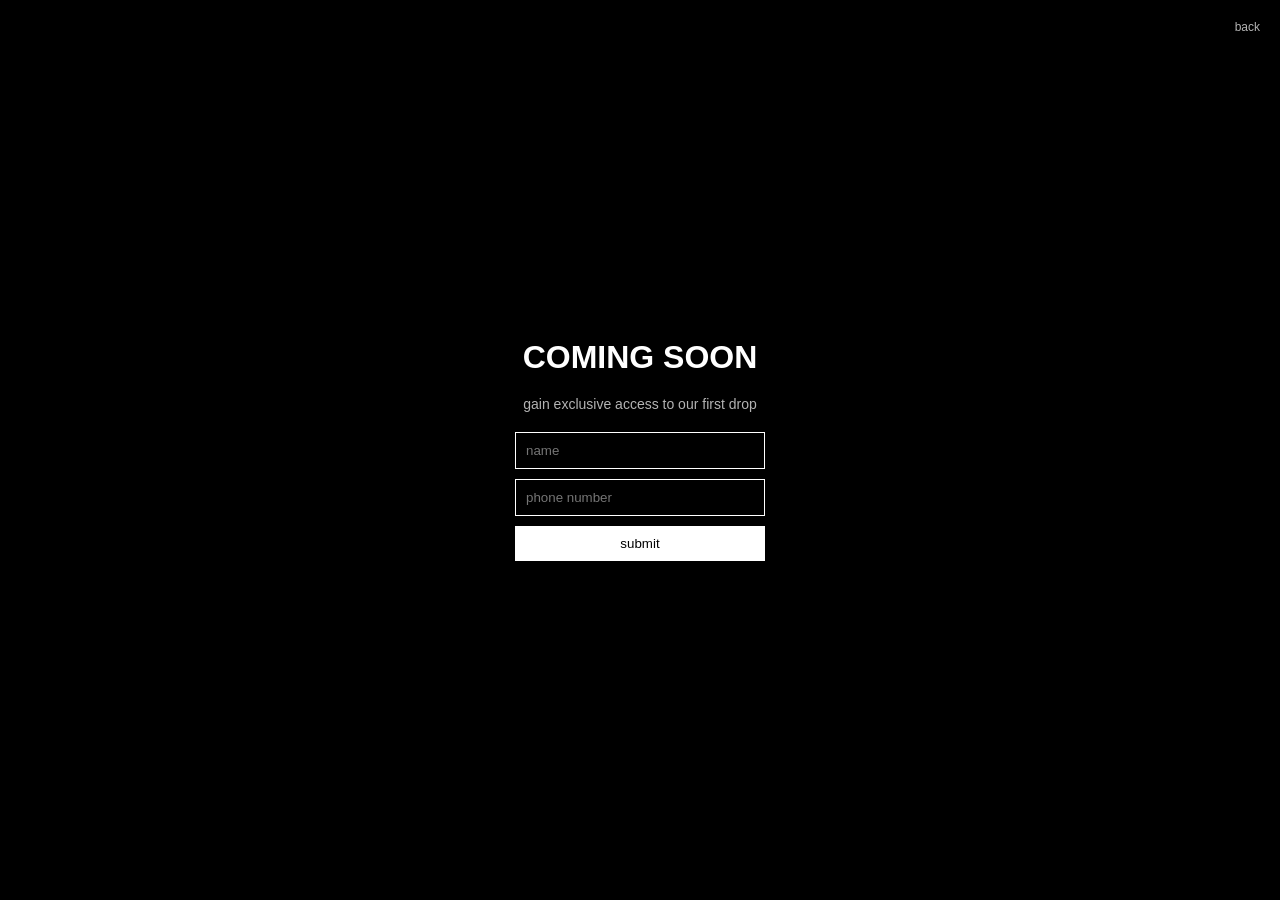
<file: store.html>
<!DOCTYPE html>
<html lang="en">
<head>
  <link rel="icon" type="image/png" href="favicon.png">
  <meta charset="UTF-8" />
  <meta name="viewport" content="width=device-width, initial-scale=1.0"/>
  <title>store - 0punishme</title>
  <link rel="stylesheet" href="style.css">
</head>
<body>

  <a class="store-link" href="index.html">back</a>

  <div class="container">

    <div class="coming">COMING SOON</div>

    <div class="sub">
      gain exclusive access to our first drop
    </div>

    <form class="form" action="https://formspree.io/f/xrejkyvd" method="POST">

      <input type="text" name="name" placeholder="name" required />

      <input type="tel" name="phone" placeholder="phone number" required />

      <button type="submit">submit</button>

    </form>

  </div>

</body>
</html>
</file>
<file: style.css>
body {
  margin: 0;
  background: black;
  color: white;
  font-family: Helvetica, Arial, sans-serif;
}

/* layout */
.container {
  height: 100vh;
  display: flex;
  flex-direction: column;
  justify-content: center;
  align-items: center;
  gap: 20px;
  text-align: center;
}

/* title */
.title {
  font-size: 28px;
  font-weight: 700;
  letter-spacing: 1px;
}

/* video wrapper */
.video-wrapper {
  width: 90%;
  max-width: 800px;
  aspect-ratio: 4 / 3;
  border: 5px solid rgba(255,255,255,0.5);
}

.video-wrapper iframe {
  width: 100%;
  height: 100%;
  display: block;
}

/* store button */
.store-link {
  position: absolute;
  top: 20px;
  right: 20px;
  color: white;
  text-decoration: none;
  font-size: 12px;
  opacity: 0.7;
}

.store-link:hover {
  opacity: 1;
}

/* instagram */
.ig {
  position: absolute;
  bottom: 20px;
  left: 50%;
  transform: translateX(-50%);
  color: white;
  text-decoration: none;
  opacity: 0.6;
}

.ig:hover {
  opacity: 1;
}

/* store page */
.coming {
  font-size: 32px;
  font-weight: 700;
}

.sub {
  font-size: 14px;
  opacity: 0.7;
}

.form {
  display: flex;
  flex-direction: column;
  gap: 10px;
  width: 250px;
}

input {
  background: transparent;
  border: 1px solid white;
  color: white;
  padding: 10px;
  font-family: inherit;
}

button {
  background: white;
  color: black;
  border: none;
  padding: 10px;
  cursor: pointer;
  font-family: inherit;
}

button:hover {
  opacity: 0.8;
}
.feed {
  display: flex;
  flex-direction: column;
  gap: 60px;
  width: 90%;
  max-width: 800px;
  margin: 40px auto 0 auto;
}

.post img {
  width: 100%;
  border: 1px solid rgba(255,255,255,0.3);
  cursor: pointer;
}

.meta {
  font-size: 10px;
  opacity: 0.5;
  margin-top: 8px;
  letter-spacing: 1px;
}

.caption {
  font-size: 12px;
  opacity: 0.8;
  margin-top: 6px;
  line-height: 1.4;
}

.text {
  padding: 20px;
  border: 1px solid rgba(255,255,255,0.2);
}

.text-content {
  font-size: 14px;
  opacity: 0.85;
  line-height: 1.6;
}


.img-wrap:hover .overlay {
  opacity: 1;
}

.img-wrap:hover .overlay-caption {
  opacity: 1;
}
behold-widget {
  width: 100%;
}

behold-widget img {
  filter: contrast(1.1) grayscale(10%);
  transition: 0.3s ease;
}

behold-widget img:hover {
  transform: scale(1.02);
  filter: invert(1);
}
</file>
